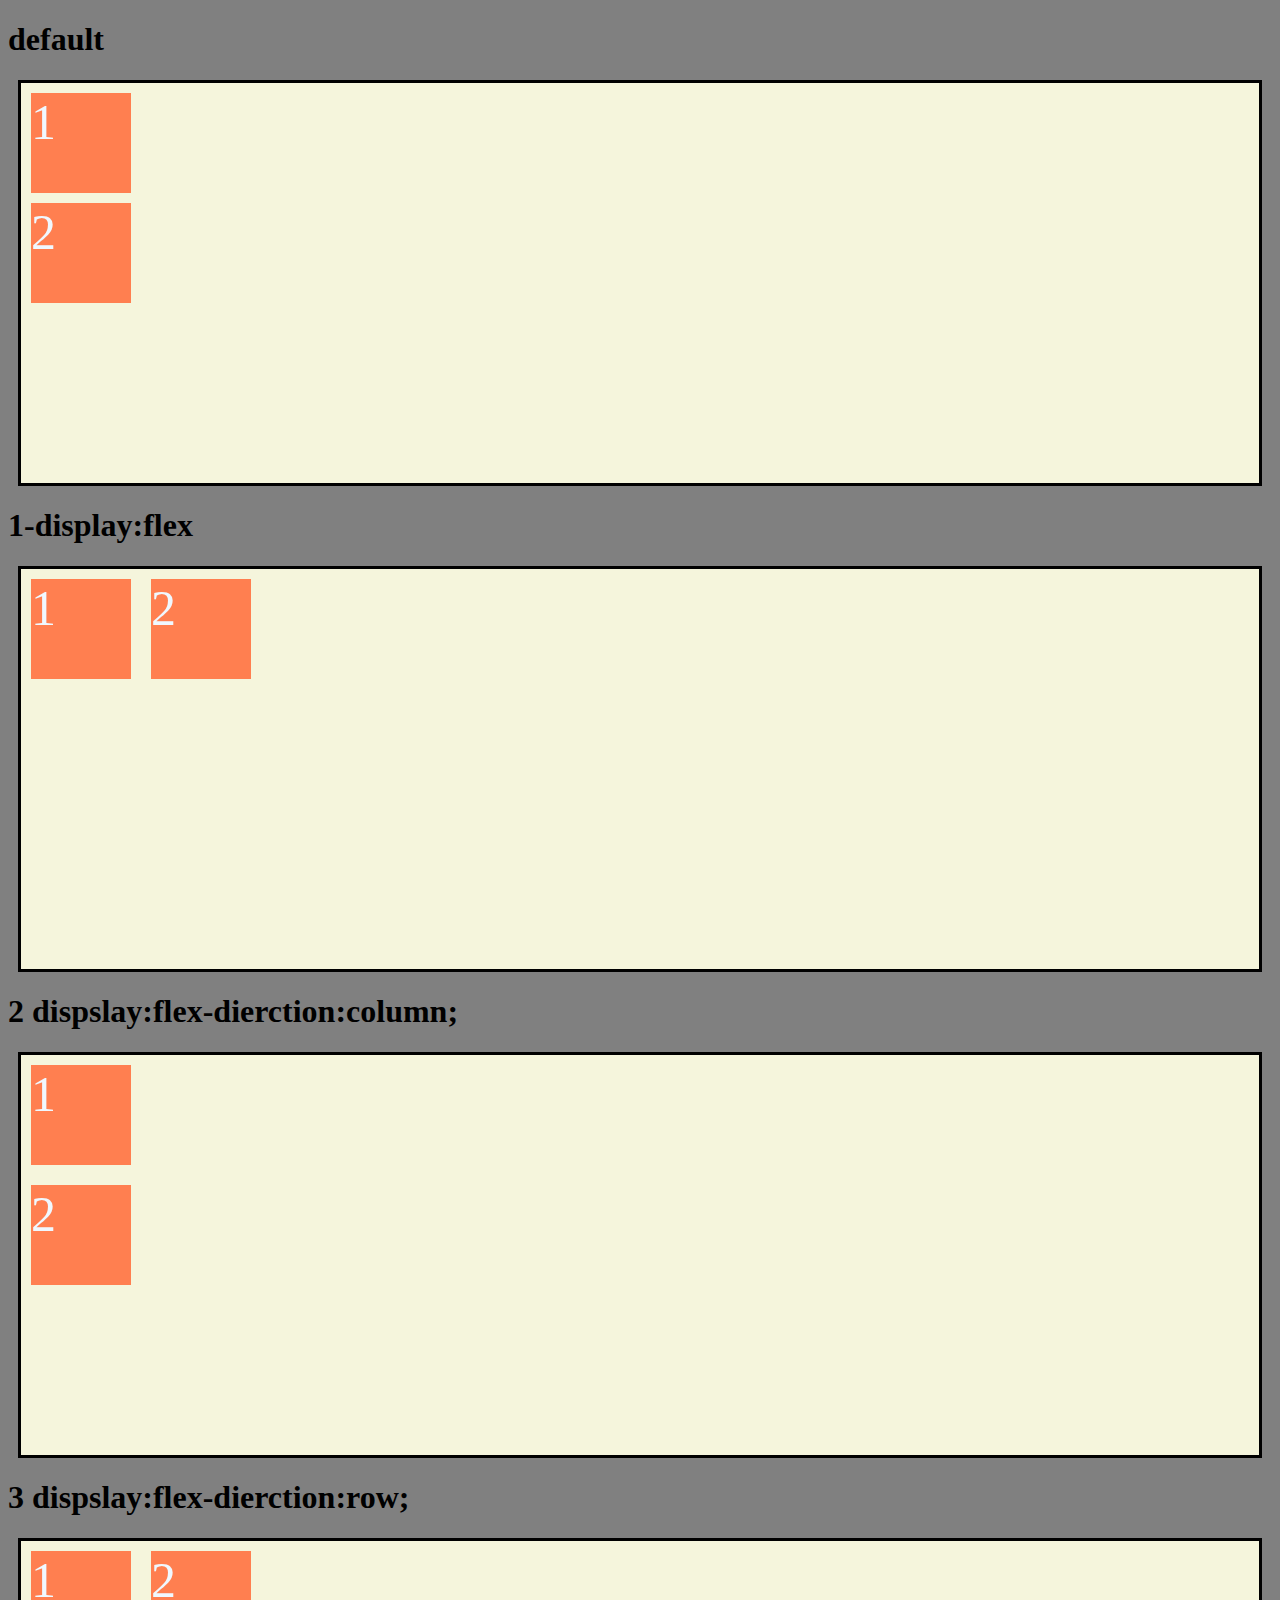
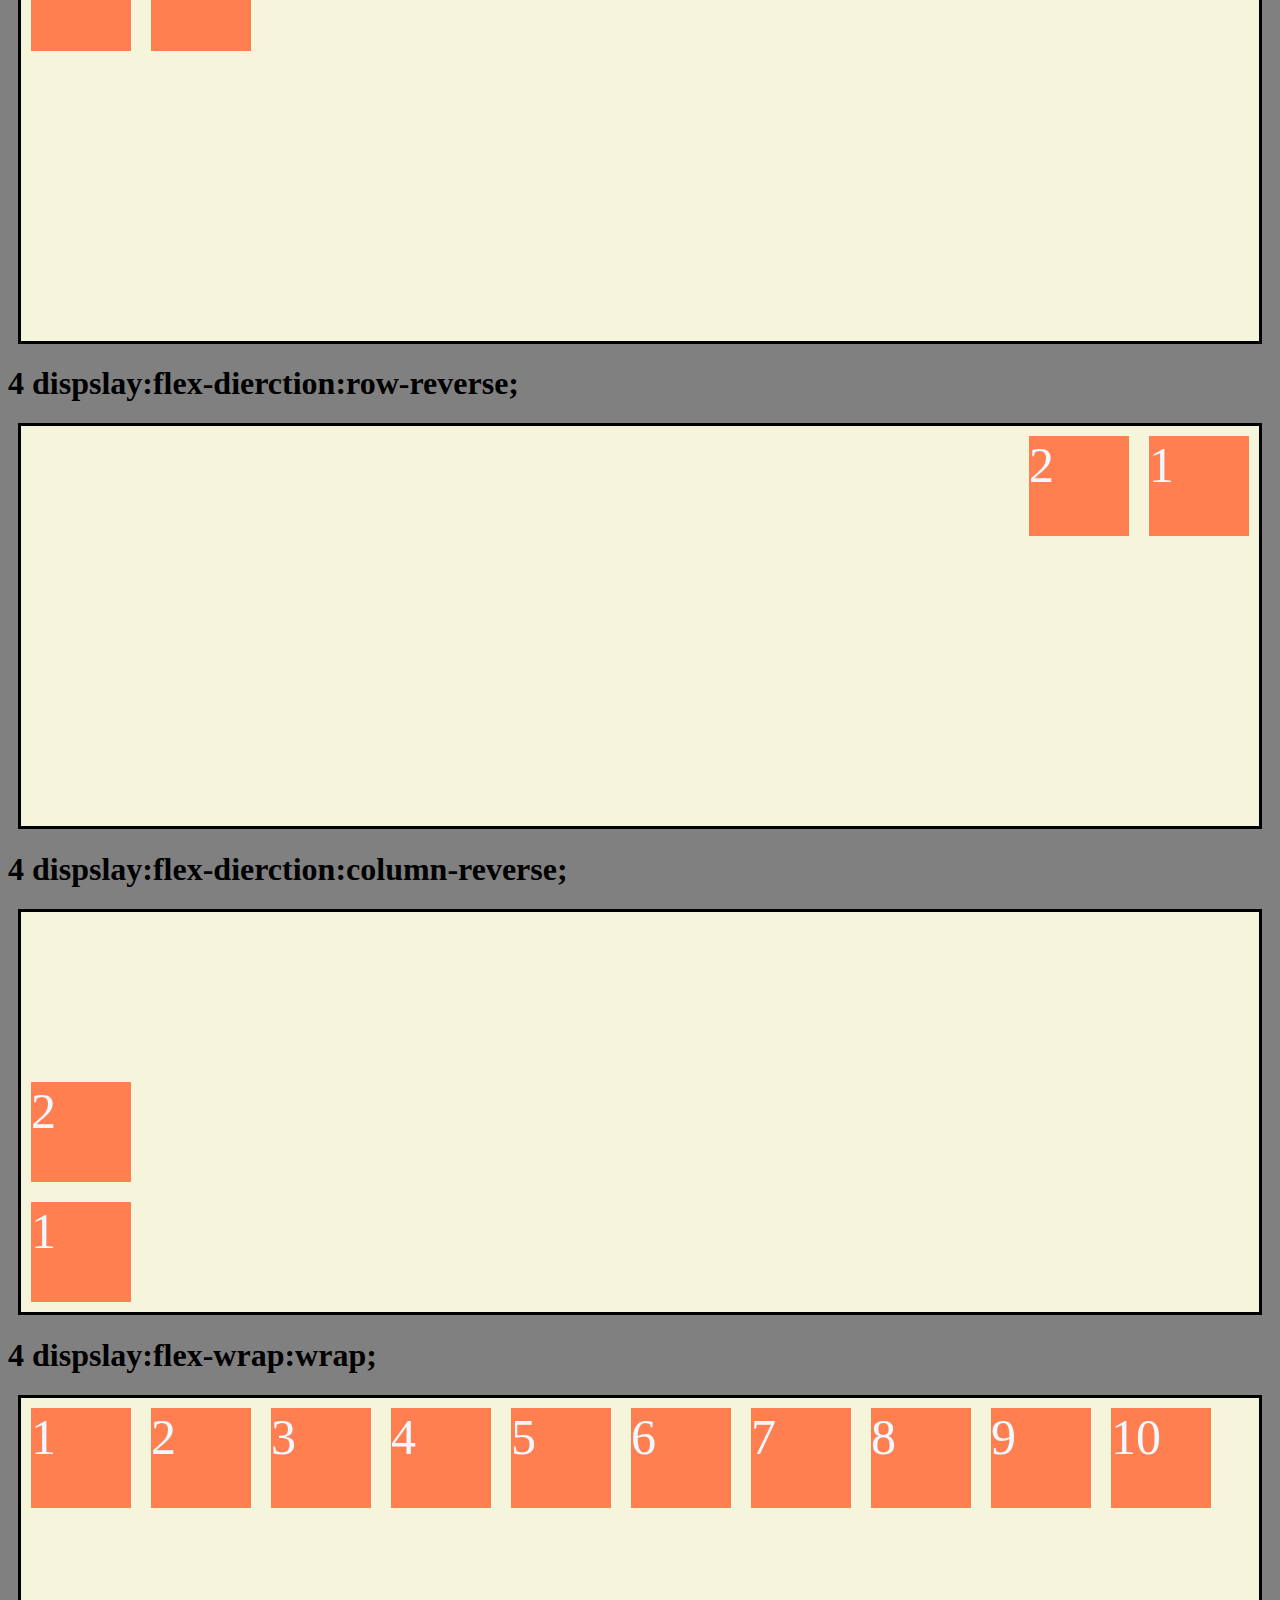
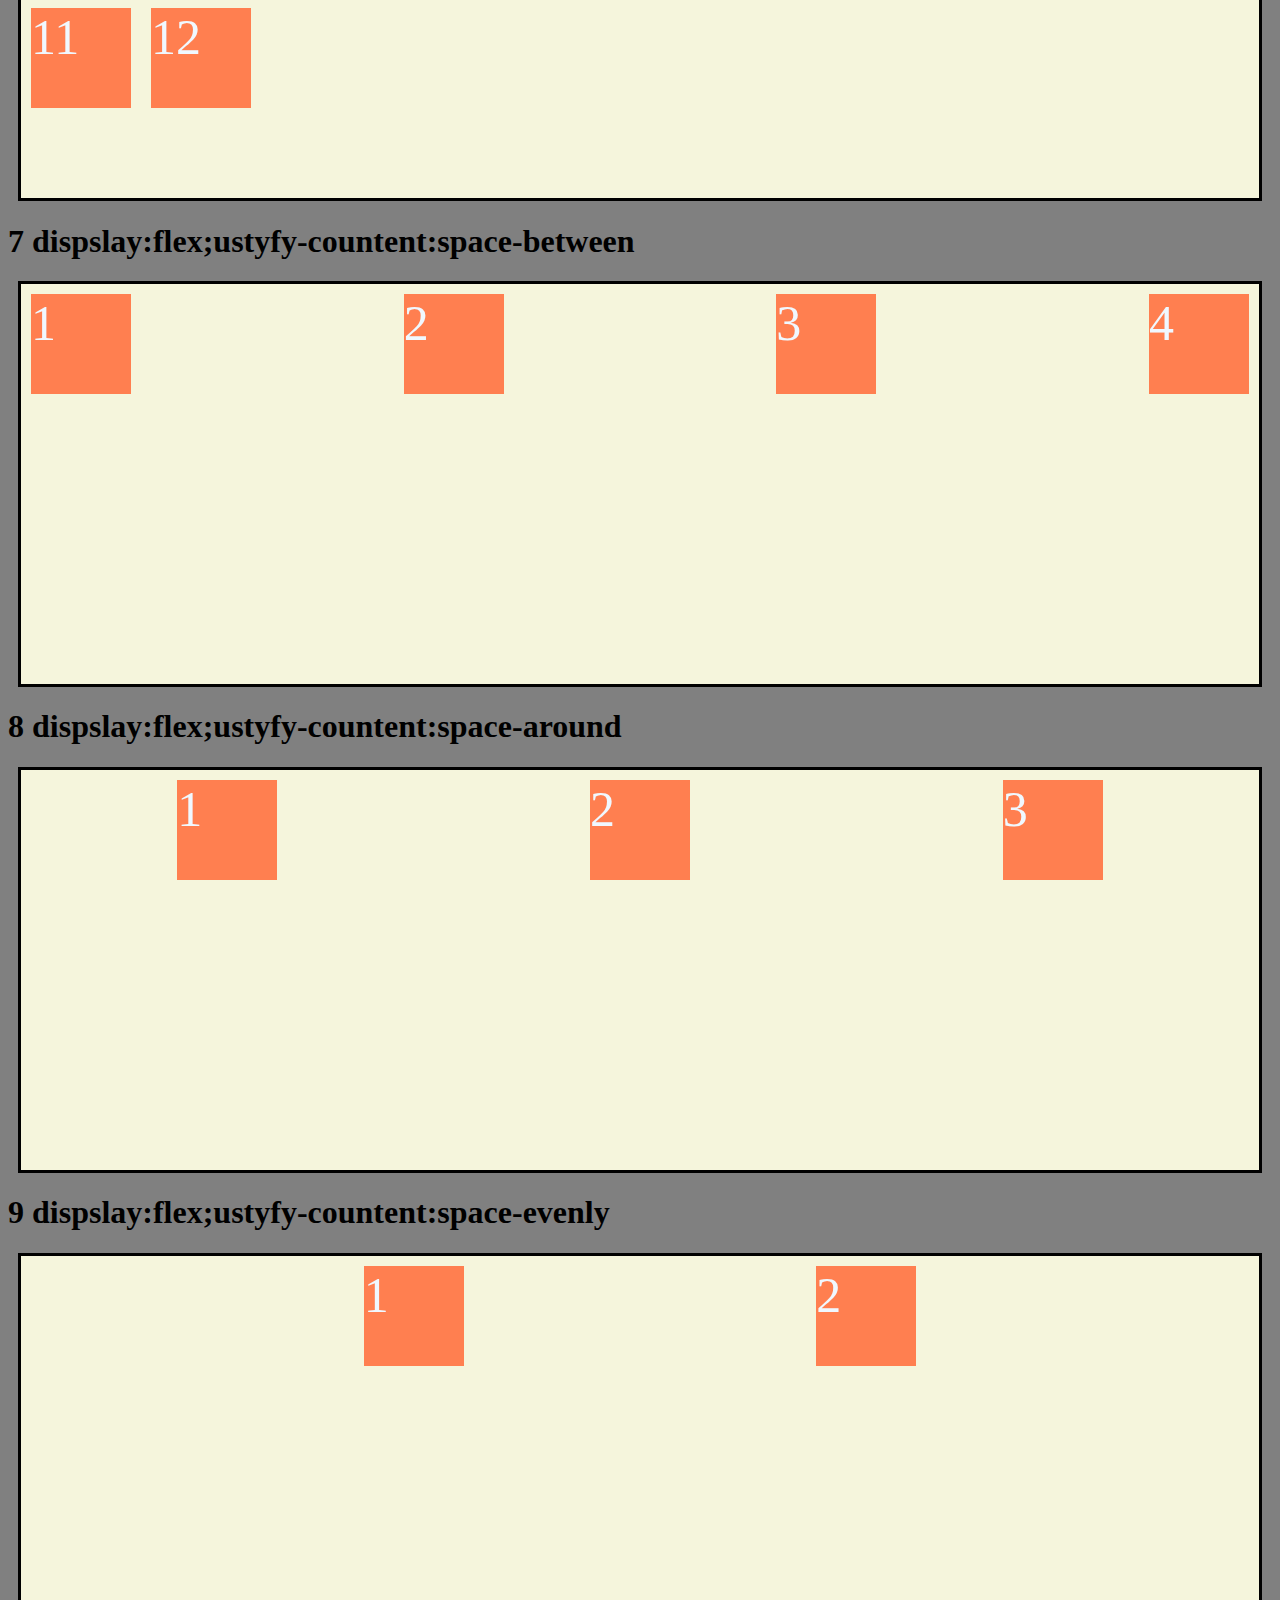
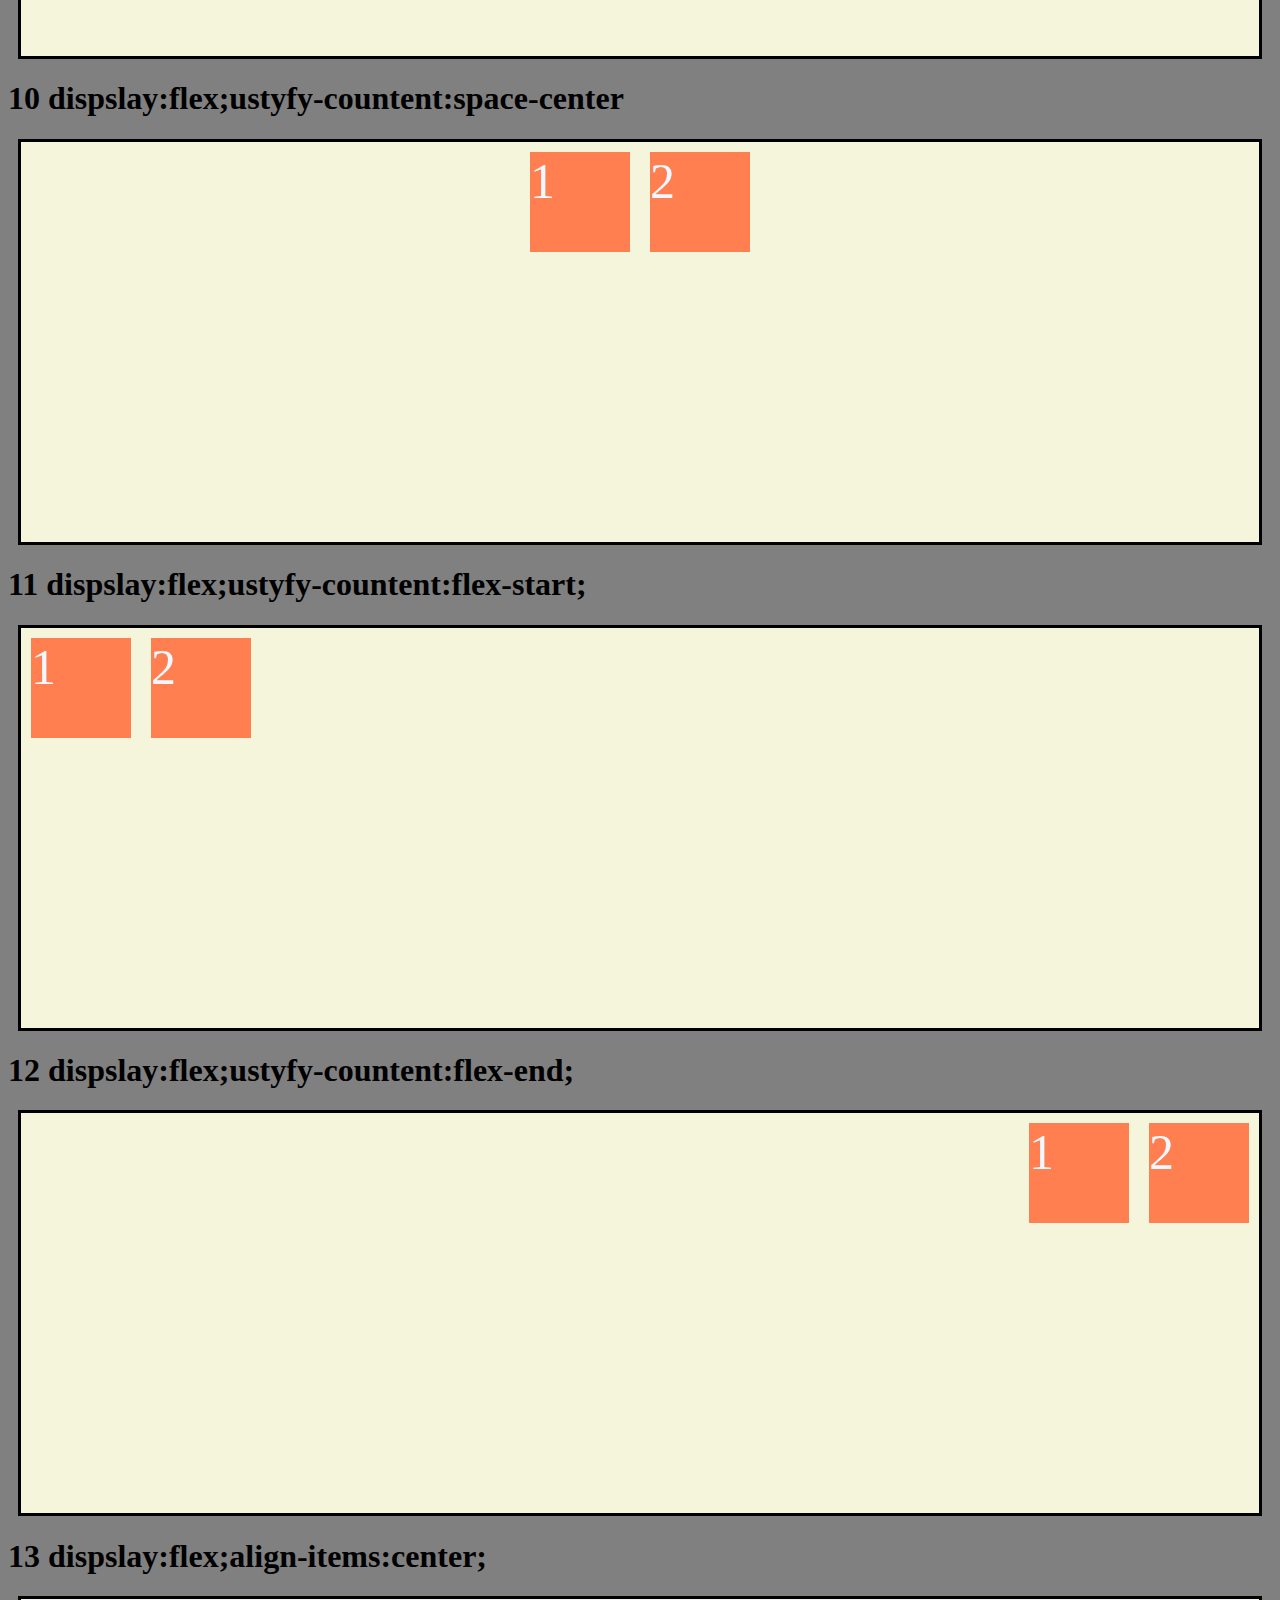
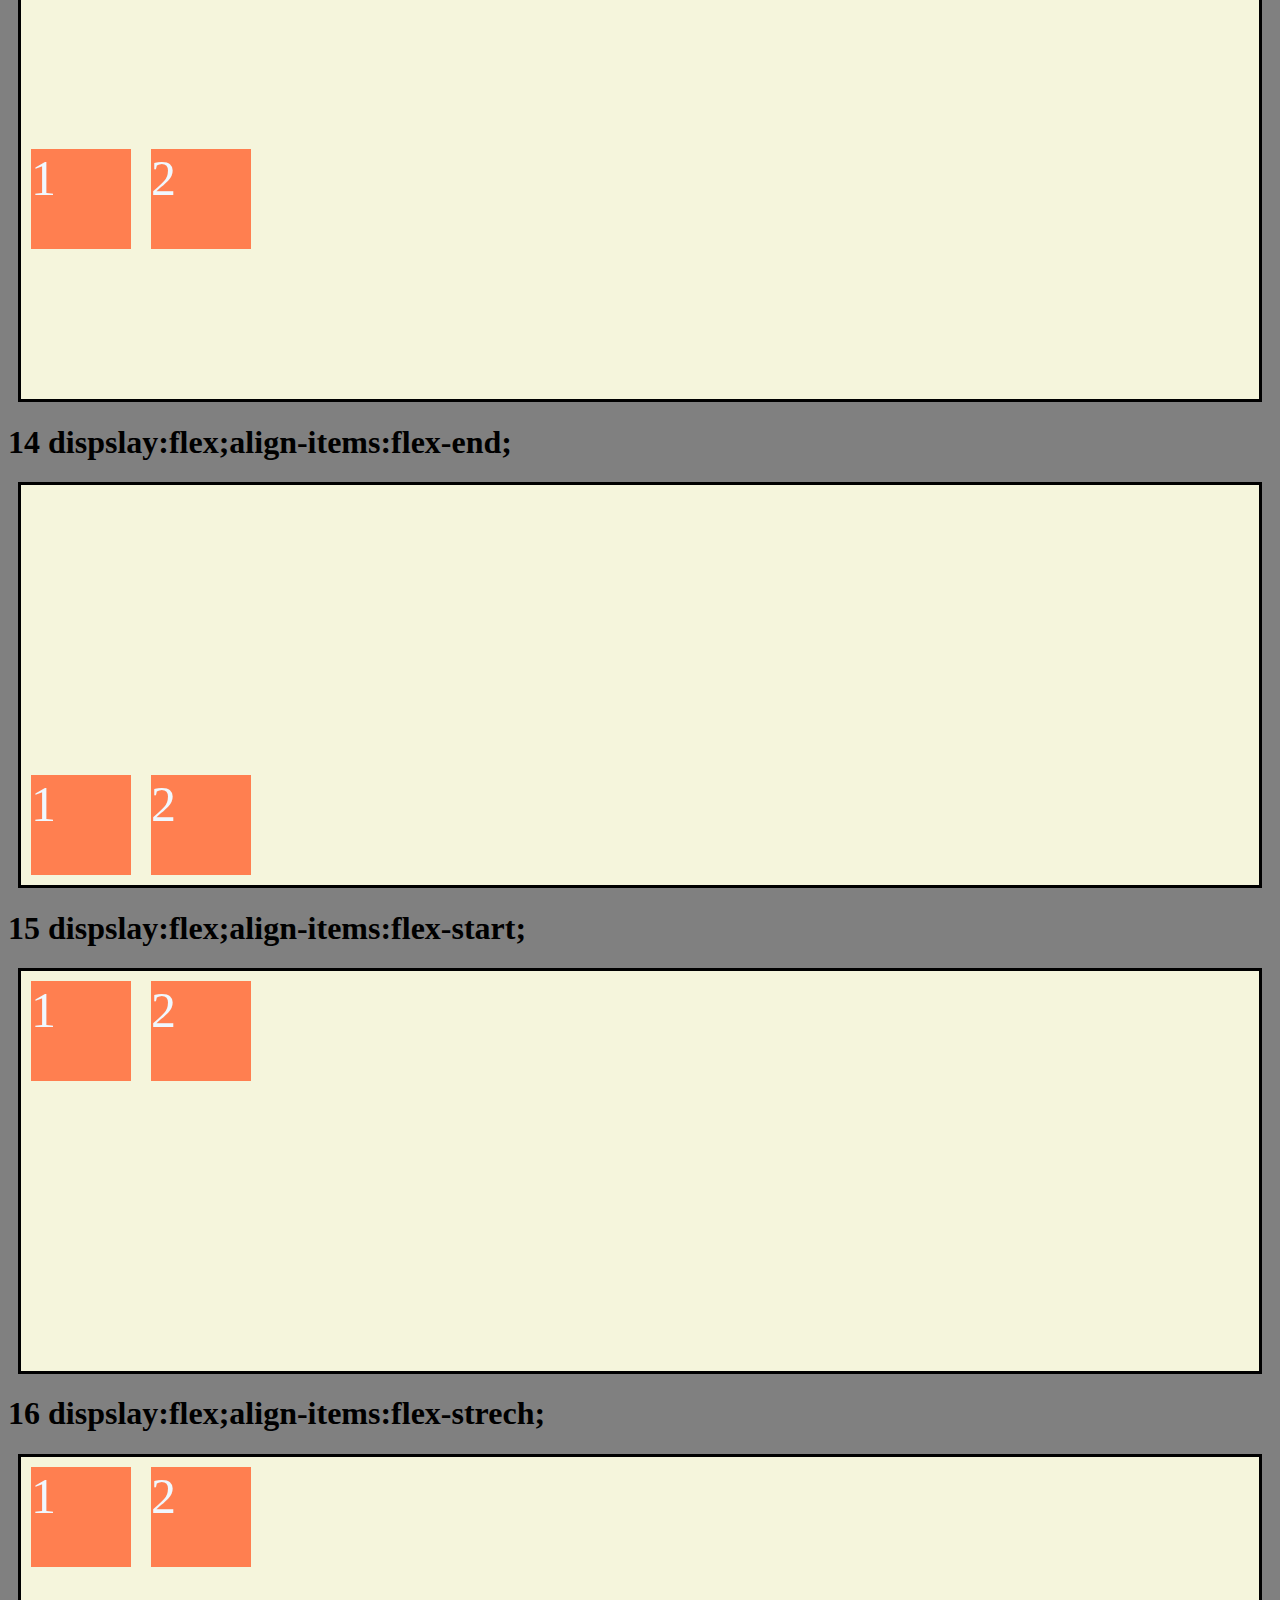
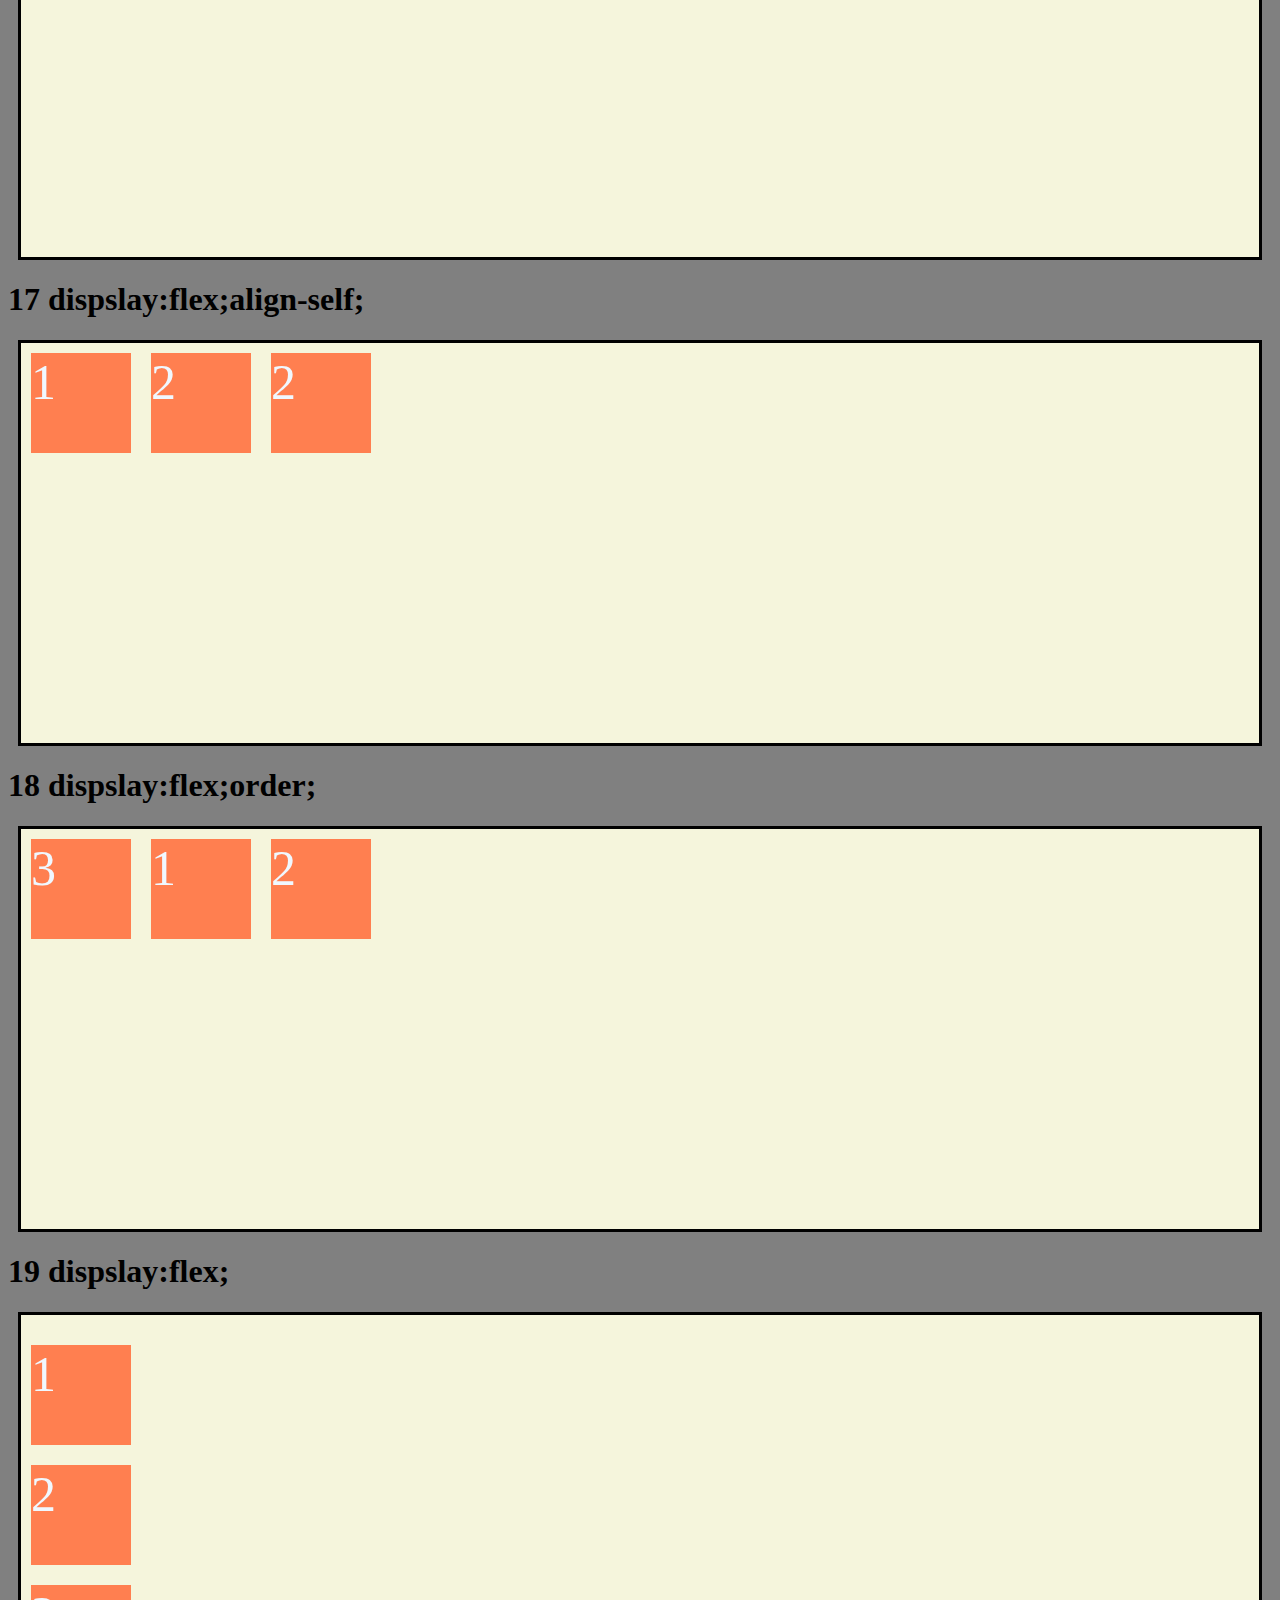
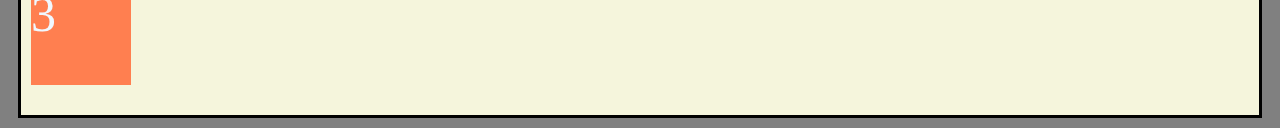
<file: lesson 4/index.html>
<!DOCTYPE html>
<html lang="en">
  <head>
    <meta charset="UTF-8" />
    <meta http-equiv="X-UA-Compatible" content="IE=edge" />
    <meta name="viewport" content="width=device-width, initial-scale=1.0" />
    <title>Document</title>
    <link rel="stylesheet" href="./css3/style4.css" />
  </head>
  <body>
    <h1>default</h1>
    <div class="parent">
      <div>1</div>
      <div>2</div>
    </div>
    <!-- 1 -->
    <h1>1-display:flex</h1>
    <div class="parent example-1">
      <div>1</div>
      <div>2</div>
    </div>
    <!-- 2 -->
    <h1>2 dispslay:flex-dierction:column;</h1>
    <div class="parent example-2">
      <div>1</div>
      <div>2</div>
    </div>
    <!-- 3 -->
    <h1>3 dispslay:flex-dierction:row;</h1>
    <div class="parent example-3">
      <div>1</div>
      <div>2</div>
    </div>

    <!-- 4 -->
    <h1>4 dispslay:flex-dierction:row-reverse;</h1>
    <div class="parent example-4">
      <div>1</div>
      <div>2</div>
    </div>

    <!-- column -->
    <h1>4 dispslay:flex-dierction:column-reverse;</h1>
    <div class="parent example-5">
      <div>1</div>
      <div>2</div>
    </div>
    <!-- 6-wrap -->
    <h1>4 dispslay:flex-wrap:wrap;</h1>
    <div class="parent example-6">
      <div>1</div>
      <div>2</div>
      <div>3</div>
      <div>4</div>
      <div>5</div>
      <div>6</div>
      <div>7</div>
      <div>8</div>
      <div>9</div>
      <div>10</div>
      <div>11</div>
      <div>12</div>
    </div>

    <!-- 7 -->
    <h1>7 dispslay:flex;ustyfy-countent:space-between</h1>
    <div class="parent example-7">
      <div>1</div>
      <div>2</div>
      <div>3</div>
      <div>4</div>
    </div>

    <!-- 8 -->
    <h1>8 dispslay:flex;ustyfy-countent:space-around</h1>
    <div class="parent example-8">
      <div>1</div>
      <div>2</div>
      <div>3</div>
    </div>
    <!-- 9 -->
    <h1>9 dispslay:flex;ustyfy-countent:space-evenly</h1>
    <div class="parent example-9">
      <div>1</div>
      <div>2</div>
    </div>

    <!-- 10 -->
    <h1>10 dispslay:flex;ustyfy-countent:space-center</h1>
    <div class="parent example-10">
      <div>1</div>
      <div>2</div>
    </div>

    <!-- 11 -->
    <h1>11 dispslay:flex;ustyfy-countent:flex-start;</h1>
    <div class="parent example-11">
      <div>1</div>
      <div>2</div>
    </div>

    <!-- 12 -->
    <h1>12 dispslay:flex;ustyfy-countent:flex-end;</h1>
    <div class="parent example-12">
      <div>1</div>
      <div>2</div>
    </div>
    <!-- 13 -->
    <h1>13 dispslay:flex;align-items:center;</h1>
    <div class="parent example-13">
      <div>1</div>
      <div>2</div>
    </div>

    <!-- 14 -->
    <h1>14 dispslay:flex;align-items:flex-end;</h1>
    <div class="parent example-14">
      <div>1</div>
      <div>2</div>
    </div>
    <!-- 15 -->
    <h1>15 dispslay:flex;align-items:flex-start;</h1>
    <div class="parent example-15">
      <div>1</div>
      <div>2</div>
    </div>

    <!-- 16 -->
    <h1>16 dispslay:flex;align-items:flex-strech;</h1>
    <div class="parent example-16">
      <div>1</div>
      <div>2</div>
    </div>
    <!-- 17 -->
    <h1>17 dispslay:flex;align-self;</h1>
    <div class="parent example-17">
      <div>1</div>
      <div сlass="self">2</div>
      <div>2</div>
    </div>
    <!-- 18 -->
    <h1>18 dispslay:flex;order;</h1>
    <div class="parent example-17">
      <div сlass="first">1</div>
      <div class="second">2</div>
      <div class="third">3</div>
    </div>
    <!-- 19 -->
    <h1>19 dispslay:flex;</h1>
    <div class="parent example-19">
      <div>1</div>
      <div>2</div>
      <div>3</div>
    </div>
  </body>
</html>
</file>
<file: lesson 4/css3/style4.css>
body {
  background-color: gray;
}
div {
  background-color: coral;
  width: 100px;
  height: 100px;
  color: aliceblue;
  font-size: 50px;
  margin: 10px;
}
.parent {
  background-color: beige;
  border: 3px solid black;
  width: auto;
  height: auto;
  min-height: 400px;
}
.example-1 {
  display: flex;
}

/* flex-direction */
/* 2-3-4-5-направление оси */
.example-2 {
  display: flex;
  flex-direction: column;
}

.example-3 {
  display: flex;
  flex-direction: row;
}
.example-4 {
  display: flex;
  flex-direction: row-reverse;
}
.example-5 {
  display: flex;
  flex-direction: column-reverse;
}
/* flex-wrap */
/* 6-определяет flex контейнер блочным или одна строчным */
.example-6 {
  display: flex;
  flex-wrap: wrap;
}
/* justify-content */
/* 7-задаёт одиноакове растояноие междублоками,при  этом прижимая крайние элементы к границам контейнера */
.example-7 {
  display: flex;
  justify-content: space-between;
}
/*8-задаёт одиноакове растояноие между элементами и контейнером,ровно растояния между блоками */
.example-8 {
  display: flex;
  justify-content: space-around;
}
/* 9-размещает равный проиежуток между каждым элементом, включая начальным и концом крнтейнера */
.example-9 {
  display: flex;
  justify-content: space-evenly;
}
/* 10- элементы позицируется в центре контейнера*/
.example-10 {
  display: flex;
  justify-content: center;
}
/*11- элементы позицируется в начале контейнера, а также по умолчанию */

.example-11 {
  display: flex;
  justify-content: flex-start;
}
/*12- элементы позицируется в конце контейнера */
.example-12 {
  display: flex;
  justify-content: flex-end;
}
/* align-items */
.example-13 {
  display: flex;
  align-items: center;
}

.example-14 {
  display: flex;
  align-items: flex-end;
}
.example-15 {
  display: flex;
  align-items: flex-start;
}
/* срабатывавет,только если не задано высота  */
.example-16 {
  display: flex;
  align-items: stretch;
}
.example-17 {
  display: flex;
}
.self {
  align-self: center;
}
.example-18 {
  display: flex;
}

.second {
  order: 1;
}
.first {
  order: 2;
}
.third {
  order: -2;
}
.example-19 {
  display: flex;
  flex-direction: column;
  justify-content: center;
}
</file>
